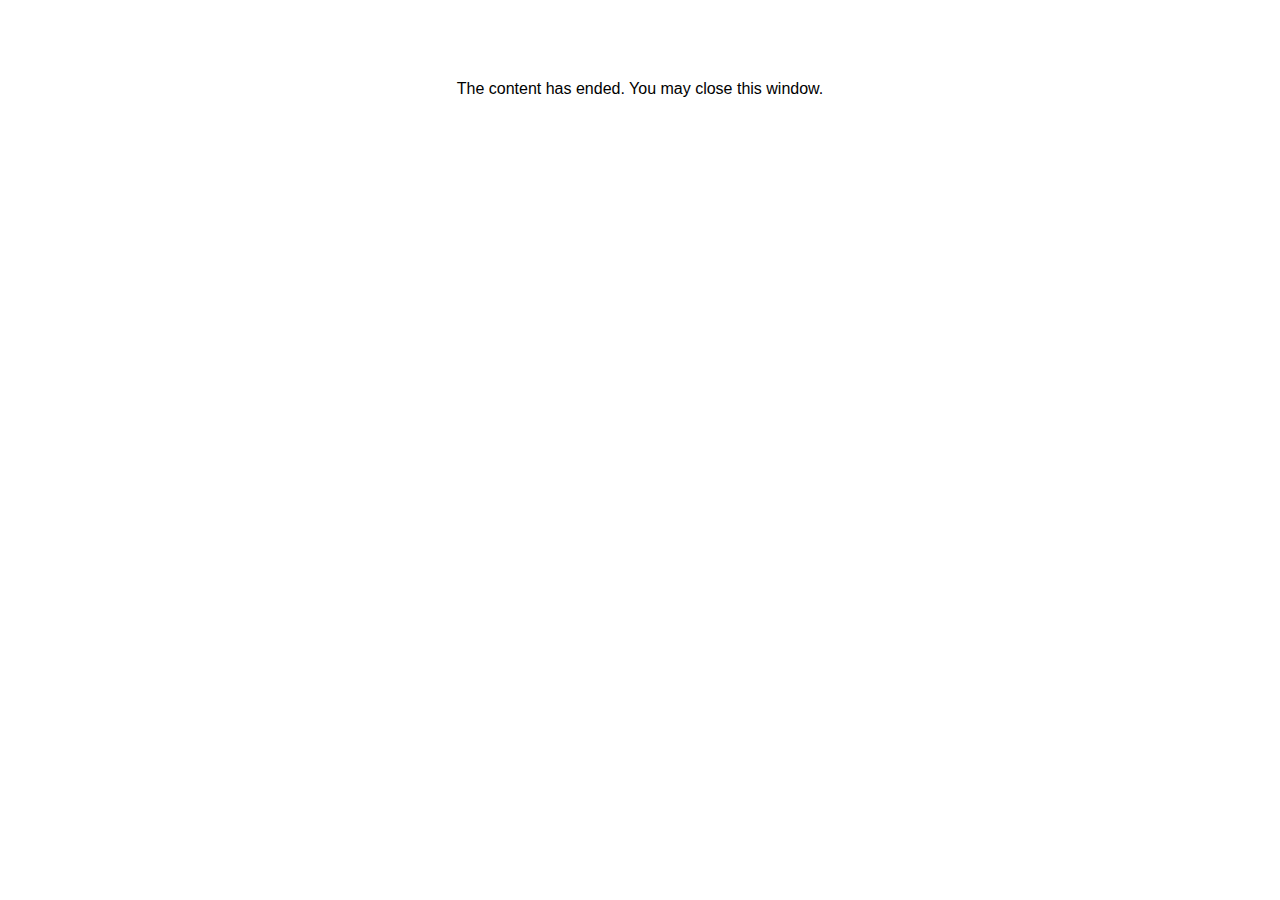
<file: lms/goodbye.html>
<html><body bgcolor="#ffffff">
<center>
<br><br><br><br><font face="Arial, articulate, tahoma, arial" size="3" color: "#333333">
The content has ended. You may close this window.
</font>
</center>
</body></html>
</file>
